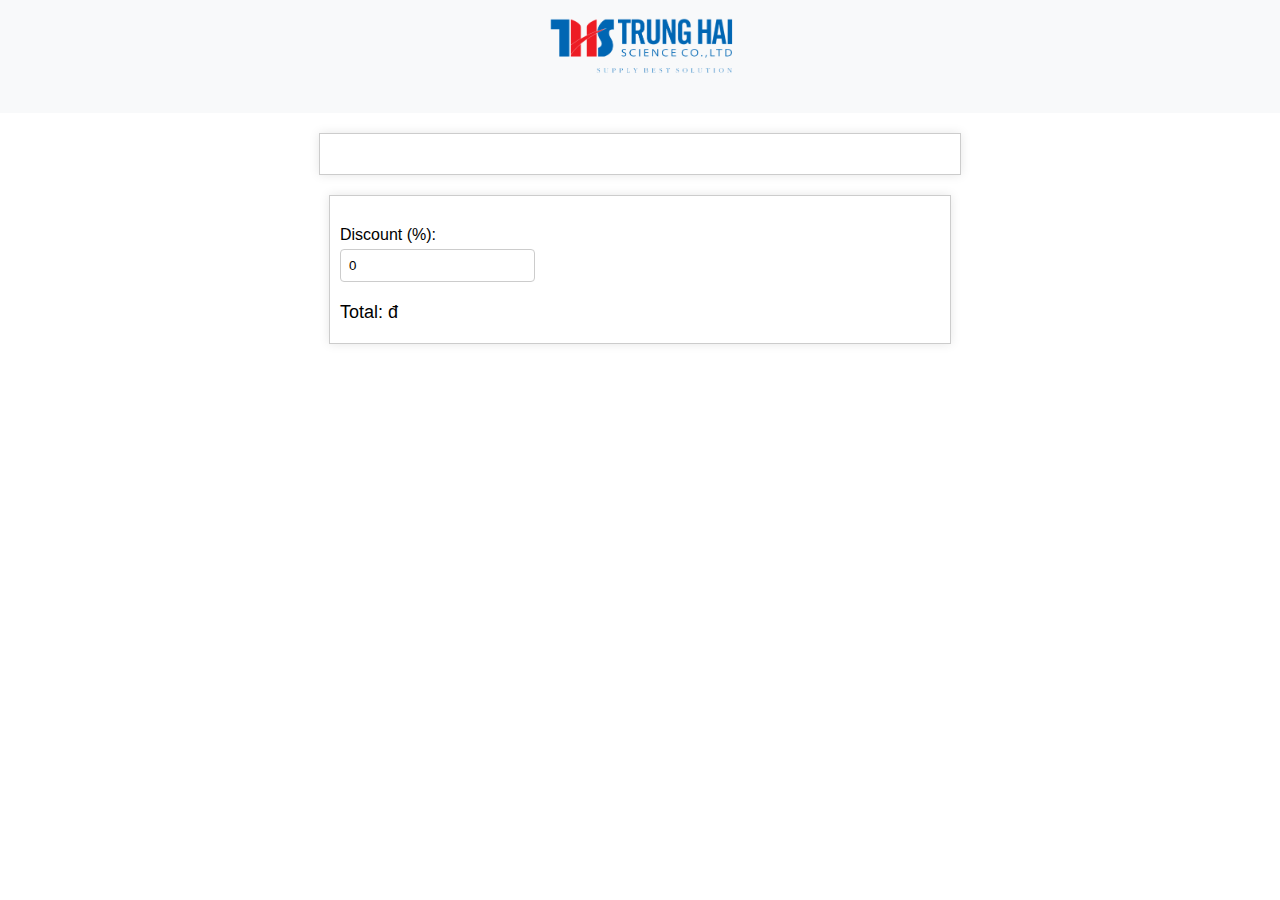
<file: order_confirmation.html>
<!DOCTYPE html>
<html lang="en">
<head>
    <meta charset="UTF-8">
    <meta name="viewport" content="width=device-width, initial-scale=1.0">
    <title>Order Confirmation</title>
    <link rel="stylesheet" href="styles-mobile.css">
    <style>
        /* CSS for header */
        header {
            background-color: #f8f9fa;
            padding: 10px;
            text-align: center;
        }
        .logo-container img {
            max-width: 200px;
        }

        /* CSS for invoice */
        .invoice {
            margin: 20px auto;
            padding: 20px;
            border: 1px solid #ccc;
            max-width: 600px;
            background-color: #fff;
            box-shadow: 0 0 10px rgba(0, 0, 0, 0.1);
        }
        .item {
            margin-bottom: 20px;
            border-bottom: 1px solid #eee;
            padding-bottom: 10px;
        }
        .item p {
            margin: 5px 0;
        }
        .item:nth-child(odd) {
            background-color: #f9f9f9; /* Alternate background color for odd items */
        }

        /* CSS for discount input */
        .discount-input {
            margin: 20px 20px 20px 0; /* Added margin to position it to the left */
            max-width: 200px;
            float: left; /* Float left to position it to the left */
        }
        .discount-input label {
            display: block;
            margin-bottom: 5px;
        }
        .discount-input input {
            width: 100%;
            padding: 8px;
            border: 1px solid #ccc;
            border-radius: 4px;
            box-sizing: border-box;
        }

        /* CSS for total */
        .total {
            text-align: left;
            margin-top: 20px;
            font-size: 18px;
            clear: left; /* Clear left to prevent floating elements from overlapping */
        }
        .total p {
            margin: 10px 0;
        }
        .total span {
            font-weight: bold;
            color: #253bff; /* Red color for emphasis */
        }
        .total-price {
            margin: 10px auto;
            padding: 10px;
            border: 1px solid #ccc;
            max-width: 600px;
            background-color: #fff;
            box-shadow: 0 0 10px rgba(0, 0, 0, 0.1);
        }
        .remove-button {
            color: red;
            cursor: pointer;
            float: right;
        }
        .remove-button {
            color: red;
            cursor: pointer;
            float: right;
            border-radius: 50%; /* Make the button round */
            width: 20px; /* Set the width and height to ensure a round shape */
            height: 20px;
            text-align: center;
            line-height: 20px; /* Center the text vertically */
            background-color: #ffffff; /* Set background color */
            border: 1px solid red; /* Add a border */
        }
        
    </style>
</head>
<body>
    <header>
        <div class="logo-container">
            <img src="logo_remove.png" alt="THS Logo">
        </div>
    </header>

    <div class="invoice" id="invoice">
        <!-- Invoice content will be dynamically generated here -->
    </div>

    <!-- CSS cho cả Div-->
    <div class="total-price">
        <div class="discount-input">
            <label for="discount">Discount (%):</label>
            <input type="number" id="discount" min="0" step="0.01" value="0"> <!-- Default value set to 0 -->
        </div>

        <div class="total">
            <p>Total: <span id="total"></span> đ</p>
        </div>
    </div>

    <script>
        // Retrieve cart data from URL parameter
        const queryString = window.location.search;
        const urlParams = new URLSearchParams(queryString);
        const cartData = urlParams.get('cartData');

        // Parse the JSON-encoded cart data
        const cartItems = JSON.parse(decodeURIComponent(cartData));

        // Function to generate the invoice HTML dynamically
        function generateInvoice(cartItems) {
            const invoiceDiv = document.getElementById('invoice');
            invoiceDiv.innerHTML = ''; // Clear previous content
            let subtotal = 0;

            // Iterate over each item in the cart and generate HTML for it
            cartItems.forEach((item, index) => {
                const itemDiv = document.createElement('div');
                itemDiv.classList.add('item');

                // Remove currency symbol and all commas and dots from the price string
                const priceString = item.price.replace('đ', '').replace(/[,|.]/g, '');

                // Parse the price as a float
                const price = parseFloat(priceString);

                // Check if the price is a valid number
                if (!isNaN(price)) {
                    const itemSubtotal = price * item.quantity;
                    itemDiv.innerHTML = `
                        <p><strong>${item.name}</strong> 
                        <p>${price.toLocaleString()} đ</p> <span class="remove-button" data-index="${index}">X</span></p>
                        <p>Số lượng: ${item.quantity}</p>
                        <p>Tạm tính: ${itemSubtotal.toLocaleString()} đ</p>
                    `;

                    // Add item subtotal to the total
                    subtotal += itemSubtotal;
                } else {
                    // Handle invalid price
                    itemDiv.innerHTML = `<p>Invalid price for item: ${item.name}</p>`;
                }

                // Apply background color to alternate items
                if (index % 2 === 0) {
                    itemDiv.style.backgroundColor = '#f9f9f9';
                }

                invoiceDiv.appendChild(itemDiv);
            });

            return subtotal;
        }

        // Call the function to generate the invoice and get the subtotal
        let subtotal = generateInvoice(cartItems);

        // Function to remove item from cart
        function removeItem(index) {
            cartItems.splice(index, 1); // Remove item from cart
            subtotal = generateInvoice(cartItems); // Regenerate invoice
            updateTotal(); // Update total
        }

        // Attach event listener to remove buttons
        document.addEventListener('click', function(event) {
            if (event.target.classList.contains('remove-button')) {
                const index = parseInt(event.target.getAttribute('data-index'));
                removeItem(index);
            }
        });

        // Function to recalculate total when discount percentage is applied
        function updateTotal() {
            const discountPercent = parseFloat(document.getElementById('discount').value);
            const totalDiv = document.getElementById('total');
            const discountedTotal = subtotal * (1 - discountPercent / 100);
            totalDiv.textContent = discountedTotal.toLocaleString();
        }

        // Attach event listener to discount input field
        document.getElementById('discount').addEventListener('input', updateTotal);

        // Display the initial total
        updateTotal();
    </script>
</body>
</html>
</file>
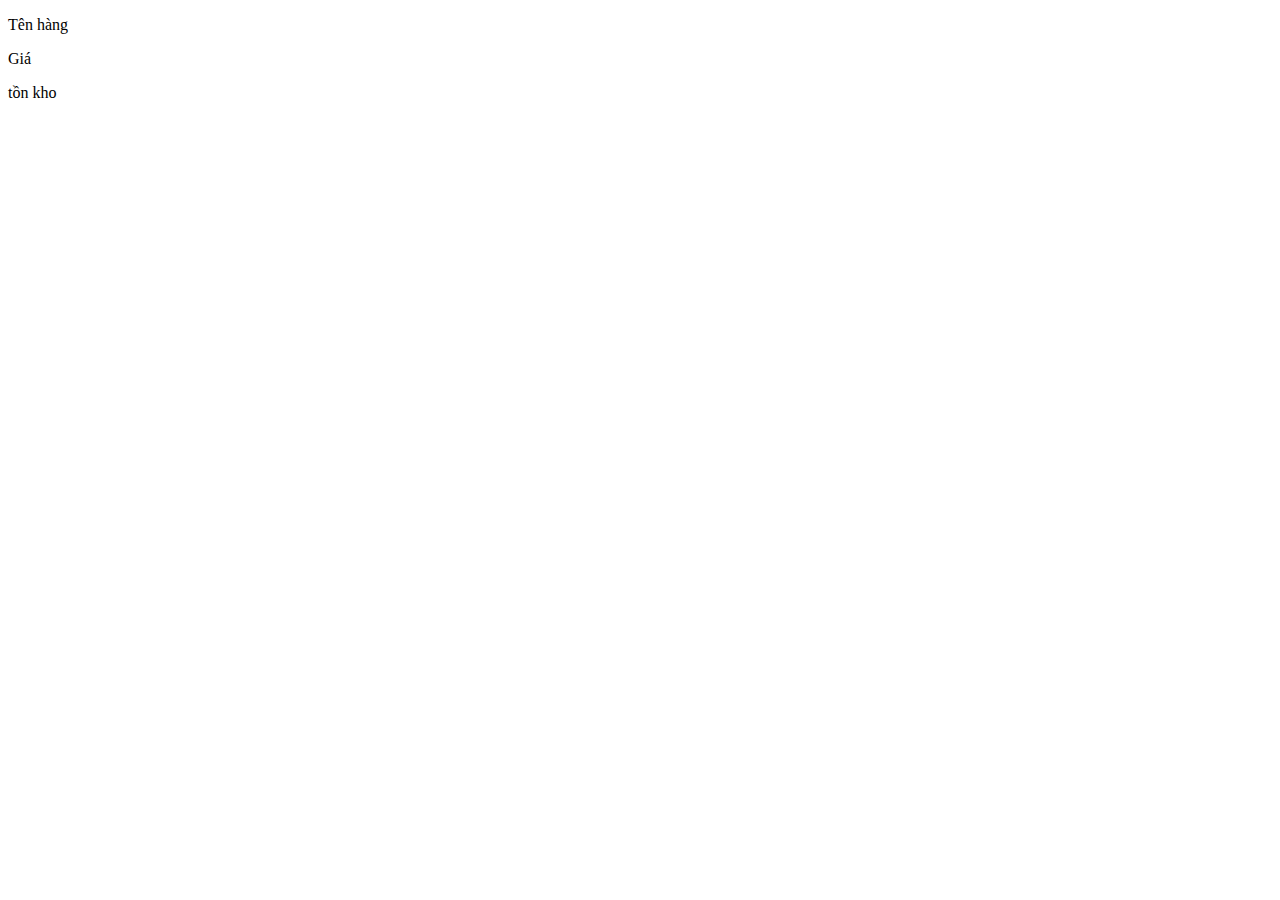
<file: test.html>
<!DOCTYPE html>
<html lang="en">
<head>
    <meta charset="UTF-8">
    <meta name="viewport" content="width=device-width, initial-scale=1.0">
    <title>3M-THS Mobile</title>
    <div>
        <p>Tên hàng</p>
        <p>Giá </p>
        <p>tồn kho</p>
    </div>
</head>
</body>
</html>
</file>
<file: styles-mobile.css>
/* Add your CSS styles here */
        body {
            font-family: Arial, sans-serif;
            margin: 0;
            padding: 0;
        }
        header {
            background-color: #333;
            color: #fff;
            padding: 10px;
            text-align: center;
        }
        .container {
            max-width: 90%; /* Adjusted for better mobile responsiveness */
            margin: 20px auto;
            padding: 0 10px;
        }
        /* Add more styles as needed for responsiveness */
        .logo-container {
            text-align: center;
            margin-bottom: 20px; /* Add some space below the logo */
        }
        .logo-container img {
            max-width: 100%;
            height: auto;
        }
        form {
            margin-bottom: 20px; /* Add space below the form */
        }
        label {
            display: block; /* Display label on a new line */
            margin-bottom: 5px; /* Added margin for spacing */
        }
        input[type="text"] {
            width: 100%;
            padding: 10px;
            margin-bottom: 10px;
            box-sizing: border-box; /* Ensure input width includes padding */
        }
        button[type="submit"] {
            width: 100%;
            padding: 10px;
            background-color: #333;
            color: #fff;
            border: none;
            cursor: pointer;
        }
        #suggestionsDropdown {
            width: calc(100% - 22px); /* Adjusted for input padding and border */
            position: relative;
            z-index: 1;
            display: none; /* Hide the dropdown initially */
        }
        
        
        #suggestionsDropdown option {
            background-color: #f9f9f9;
            padding: 10px;
        }

            /* CSS for plus symbol */
     


                /* CSS for stock info container */
        .stock-info {
            position: relative;
            padding: 20px;
            margin-bottom: 20px;
            background-color: #f9f9f9;
            border-radius: 5px;
            box-shadow: 0 2px 4px rgba(0, 0, 0, 0.1);
        }

        /* CSS for individual paragraphs */
        .stock-info p {
            margin: 10px 0;
            font-size: 16px;
        }

        /* CSS for smaller text */
        .small-text {
            font-size: 14px;
        }

        /* CSS for bold text */
        .stock-info strong {
            font-weight: bold;
        }

        /* CSS for red text */
        .red-text {
            color: red;
        }

        /* CSS for blue text */
        .blue-text {
            color: blue;
        }

        .minus-symbol {
            display: inline-block;
            width: 30px;
            height: 30px;
            line-height: 30px;
            text-align: center;
            border-radius: 50%;
            background-color: #333;
            color: #fff;
            font-size: 20px;
            cursor: pointer;
            position: absolute;
            top: 50%;
            transform: translateY(-50%);
            right: 50px; /* Điều chỉnh để đặt nó bên trái */
        }
        .plus-symbol {
            display: inline-block;
            width: 30px;
            height: 30px;
            line-height: 30px;
            text-align: center;
            border-radius: 50%;
            background-color: #333;
            color: #fff;
            font-size: 20px;
            cursor: pointer;
            position: absolute;
            top: 50%;
            transform: translateY(-50%); /* Vertically center the button */
            right: 10px; /* Adjusted to place it on the right */
        }

        .cart-item {
            border: 1px solid #ccc;
            border-radius: 5px;
            padding: 20px;
            margin-bottom: 10px;
            background-color: #f9f9f9;
            box-shadow: 0 2px 4px rgba(0, 0, 0, 0.1);
        }
        
        .cart-item p {
            margin: 5px 0;
        }
        
        .cart-item p:first-child {
            font-weight: bold;
        }
                /* CSS for the quantity input */
        .quantity-input {
            width: 10px; /* Adjust width as needed */
        }

        /* CSS for the label */
        .quantity-label {
            font-weight: bold;
            margin-right: 5px;
        }
        .quantity-container {
            display: flex;
            align-items: center;
        }
        .quantity-label {
            margin-right: 5px; /* Adjust spacing between label and input */
        }
        .cart-header {
            font-size: 20px;
            font-weight: bold;
            margin-bottom: 10px;
            border-bottom: 1px solid #ccc;
            padding-bottom: 5px;
        }
        #cart-display {
            border: 1px solid #ccc;
            padding: 20px;
            border-radius: 5px;
            margin-bottom: 20px;
        }
        
        #order-button {
            background-color: #4CAF50;
            color: white;
            padding: 10px 20px;
            border: none;
            border-radius: 5px;
            cursor: pointer;
            font-size: 16px;
            transition: background-color 0.3s;
        }
        
        #order-button:hover {
            background-color: #45a049;
        }
</file>
